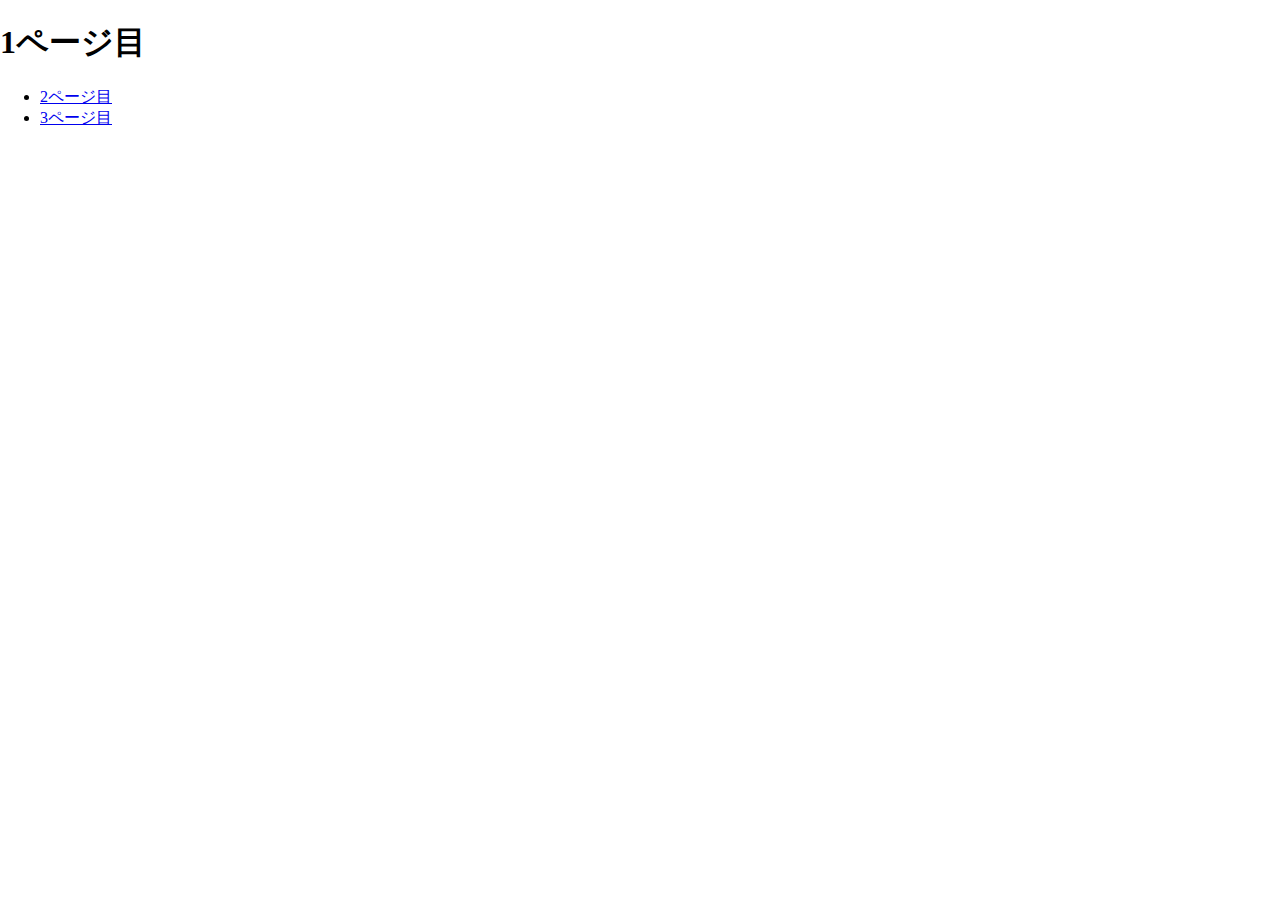
<file: index.html>
<!DOCTYPE html>
<html lang="ja">
<head>
<meta charset="UTF-8">
<meta name="viewport" content="width=device-width, initial-scale=1.0">

<title>PWA Sample1</title>

<link rel="stylesheet" href="./sample.css">

<link rel="manifest" href="./manifest.json">
<meta name="apple-mobile-web-app-capable" content="yes">
<meta name="apple-mobile-web-app-status-bar-style" content="black">
<meta name="apple-mobile-web-app-title" content="cly7796.net PWA sample">
<link rel="apple-touch-icon" href="./icons/icon-152x152.png">
</head>
<body>
<h1>1ページ目</h1>
<ul>
	<li><a href="index2.html">2ページ目</a></li>
	<li><a href="index3.html">3ページ目</a></li>
</ul>

<script>
if ('serviceWorker' in navigator) {
  navigator.serviceWorker
    .register('./service-worker.js')
    .then(function() { console.log('Service Worker Registered'); });
}
</script>
</body>
</html>
</file>
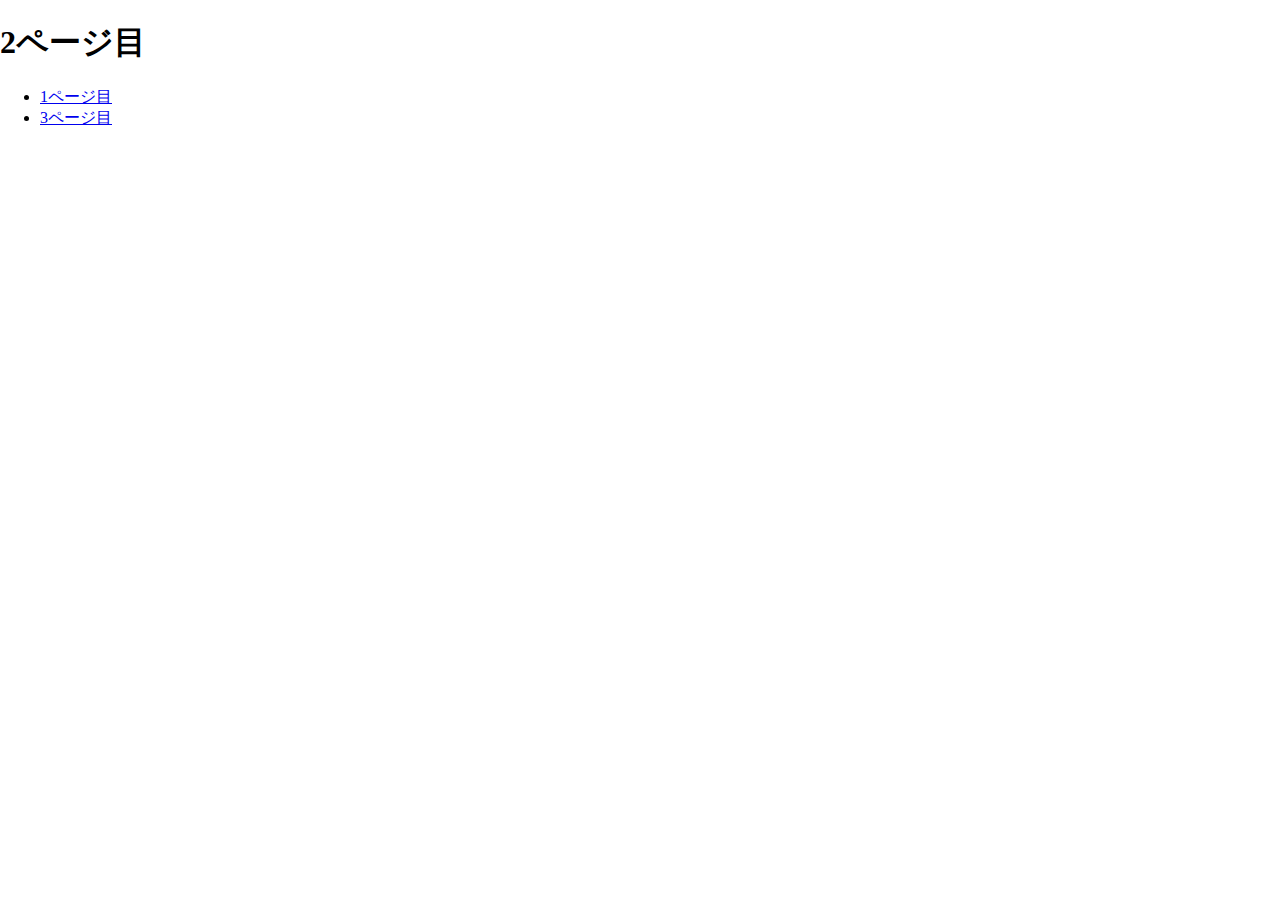
<file: index2.html>
<!DOCTYPE html>
<html lang="ja">
<head>
<meta charset="UTF-8">
<meta name="viewport" content="width=device-width, initial-scale=1.0">

<title>PWA Sample1</title>

<link rel="stylesheet" href="./sample.css">

<link rel="manifest" href="./manifest.json">
<meta name="apple-mobile-web-app-capable" content="yes">
<meta name="apple-mobile-web-app-status-bar-style" content="black">
<meta name="apple-mobile-web-app-title" content="cly7796.net PWA sample">
<link rel="apple-touch-icon" href="./icons/icon-152x152.png">
</head>
<body>
<h1>2ページ目</h1>
<ul>
	<li><a href="index.html">1ページ目</a></li>
	<li><a href="index3.html">3ページ目</a></li>
</ul>
</body>
</html>
</file>
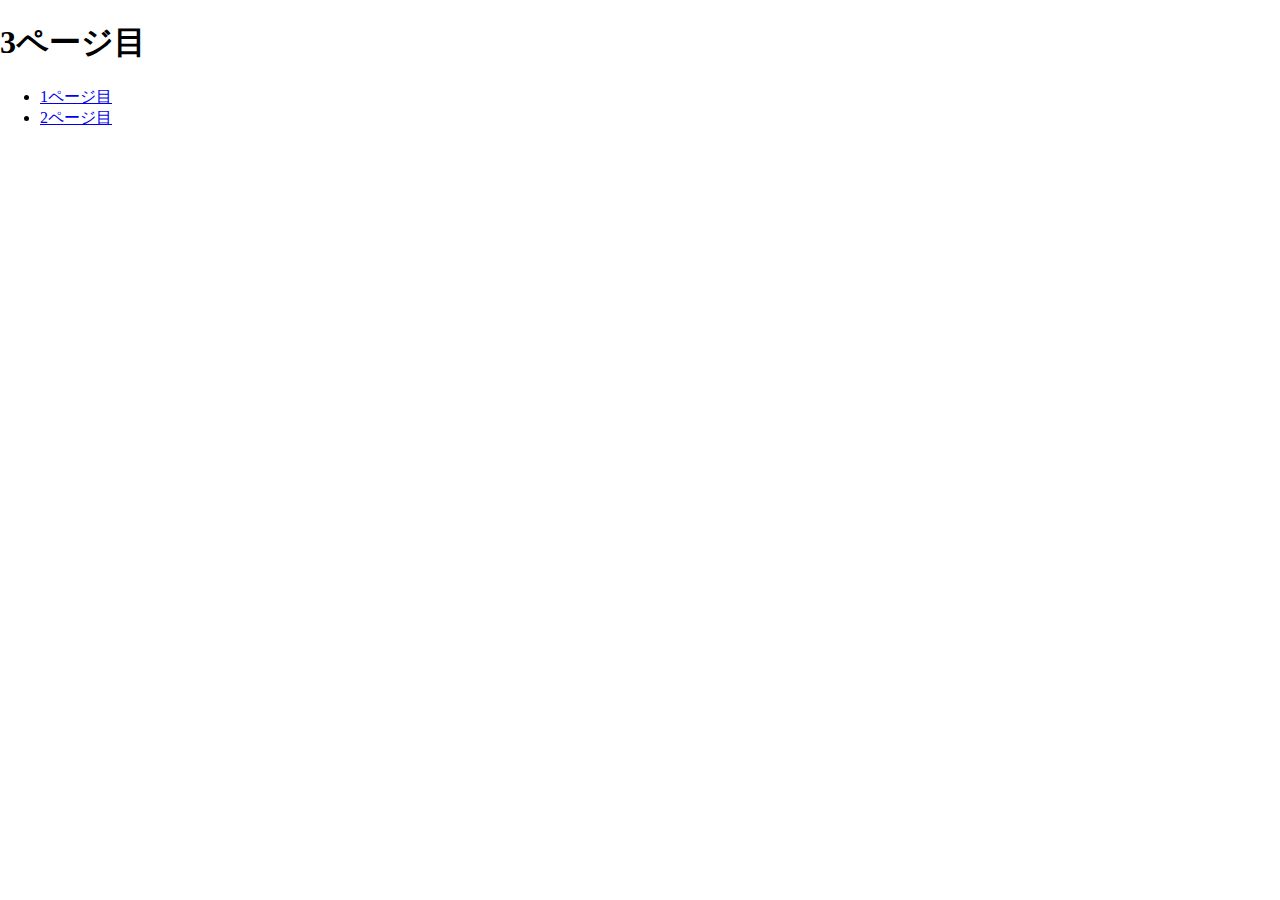
<file: index3.html>
<!DOCTYPE html>
<html lang="ja">
<head>
<meta charset="UTF-8">
<meta name="viewport" content="width=device-width, initial-scale=1.0">

<title>PWA Sample1</title>

<link rel="stylesheet" href="./sample.css">

<link rel="manifest" href="./manifest.json">
<meta name="apple-mobile-web-app-capable" content="yes">
<meta name="apple-mobile-web-app-status-bar-style" content="black">
<meta name="apple-mobile-web-app-title" content="cly7796.net PWA sample">
<link rel="apple-touch-icon" href="./icons/icon-152x152.png">
</head>
<body>
<h1>3ページ目</h1>
<ul>
	<li><a href="index.html">1ページ目</a></li>
	<li><a href="index2.html">2ページ目</a></li>
</ul>
</body>
</html>
</file>
<file: sample.css>
﻿@charset "utf-8";

body {
	margin: 0;
	padding: 0;
}
</file>
